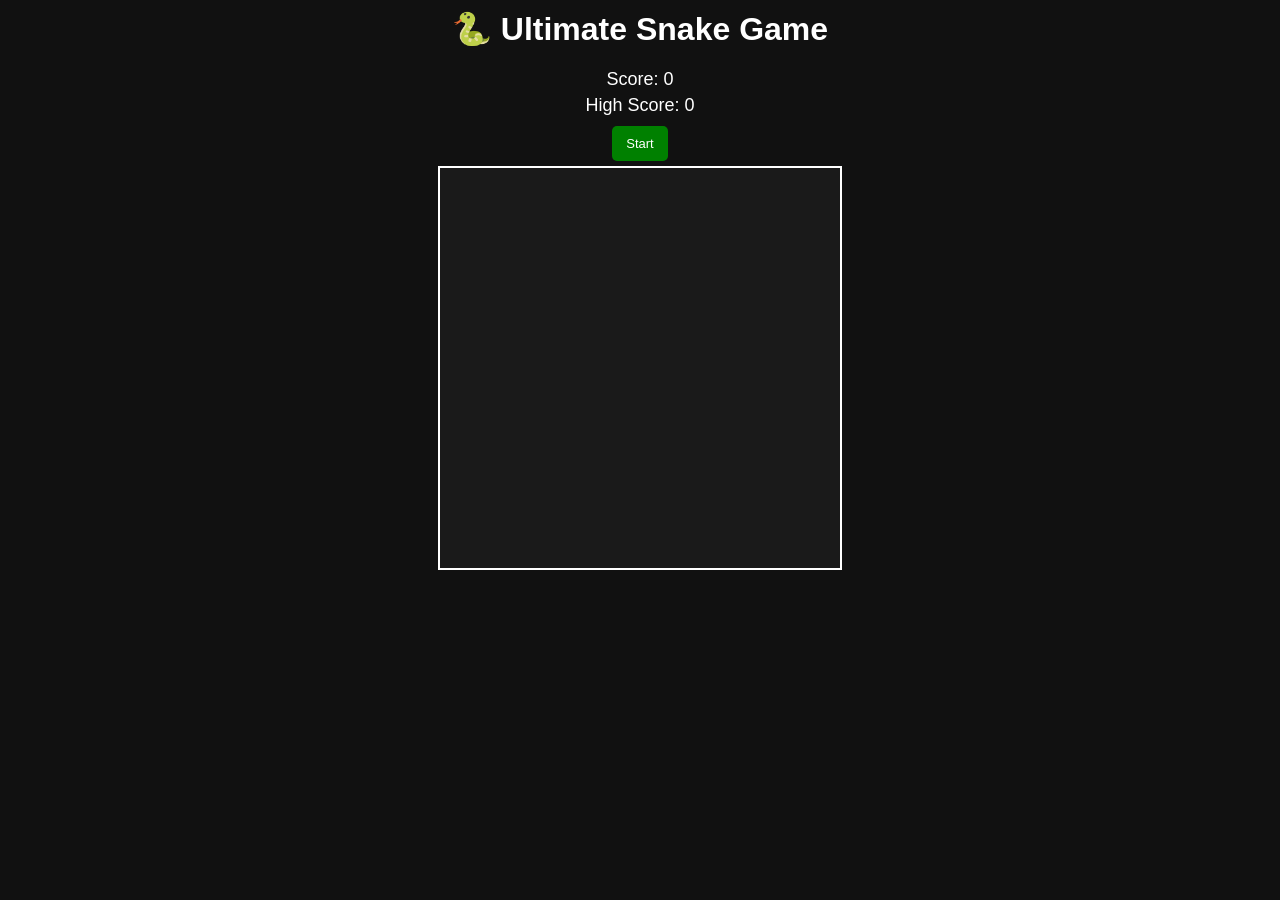
<file: ai.html>
<!DOCTYPE html>
<html lang="en">
<head>
<meta charset="UTF-8">
<title>Ultimate Snake Game</title>

<style>
  body {
    margin: 0;
    background: #111;
    color: white;
    text-align: center;
    font-family: Arial, sans-serif;
    overflow: hidden;
  }

  h1 { margin-top: 10px; }

  #score, #highScore {
    font-size: 18px;
    margin: 5px;
  }

  canvas {
    background: #1a1a1a;
    display: block;
    margin: 0 auto;
    border: 2px solid white;
  }

  button {
    margin: 5px;
    padding: 10px 14px;
    font-size: 13px;
    border: none;
    border-radius: 5px;
    cursor: pointer;
  }

  #startBtn { background: green; color: white; }
  #pauseBtn { background: orange; color: black; display: none; }
  #resumeBtn { background: #00bfff; color: white; display: none; }
  #restartBtn { background: red; color: white; display: none; }

  #gameOver, #pausedText, #immunityText {
    font-size: 20px;
    display: none;
  }
</style>
</head>

<body>

<h1>🐍 Ultimate Snake Game</h1>

<div id="score">Score: 0</div>
<div id="highScore">High Score: 0</div>

<button id="startBtn">Start</button>
<button id="pauseBtn">Pause</button>
<button id="resumeBtn">Resume</button>
<button id="restartBtn">Restart</button>

<canvas id="game" width="400" height="400"></canvas>

<div id="pausedText">Paused</div>
<div id="gameOver">Game Over!</div>
<div id="immunityText">🛡️ Immunity Active</div>

<script>
const canvas = document.getElementById("game");
const ctx = canvas.getContext("2d");

const grid = 20;

let snake, dx, dy;
let blueGem, goldGem;
let obstacles = [];

let score = 0;
let highScore = localStorage.getItem("snakeHigh") || 0;

let running = false;
let paused = false;

let speed = 100;
let loop;

let immune = false;
let skin = 0;

// ---------- INIT ----------
function initGame() {
  snake = [{x: 200, y: 200}];
  dx = grid;
  dy = 0;

  blueGem = randomPosition();
  goldGem = null;

  obstacles = [];

  score = 0;
  speed = 100;
  immune = false;

  running = true;
  paused = false;

  document.getElementById("score").innerText = "Score: 0";
  document.getElementById("highScore").innerText = "High Score: " + highScore;

  document.getElementById("gameOver").style.display = "none";
  document.getElementById("pausedText").style.display = "none";
  document.getElementById("immunityText").style.display = "none";
}

// ---------- HELPERS ----------
function randomPosition() {
  return {
    x: Math.floor(Math.random() * (canvas.width / grid)) * grid,
    y: Math.floor(Math.random() * (canvas.height / grid)) * grid
  };
}

function safeSpawn() {
  let p;
  do {
    p = randomPosition();
  } while (snake?.some(s => s.x === p.x && s.y === p.y));
  return p;
}

// ---------- DRAW GEM ----------
function drawBlueGem() {
  const x = blueGem.x + grid/2;
  const y = blueGem.y + grid/2;

  ctx.fillStyle = "#00e5ff";
  ctx.beginPath();
  ctx.moveTo(x, y - 8);
  ctx.lineTo(x + 8, y);
  ctx.lineTo(x, y + 8);
  ctx.lineTo(x - 8, y);
  ctx.closePath();
  ctx.fill();
}

function drawGoldGem() {
  if (!goldGem) return;

  const x = goldGem.x + grid/2;
  const y = goldGem.y + grid/2;

  ctx.fillStyle = "gold";
  ctx.beginPath();
  ctx.moveTo(x, y - 9);
  ctx.lineTo(x + 9, y);
  ctx.lineTo(x, y + 9);
  ctx.lineTo(x - 9, y);
  ctx.closePath();
  ctx.fill();
}

// ---------- OBSTACLES ----------
function addObstacle() {
  obstacles.push(safeSpawn());
}

function drawObstacles() {
  ctx.fillStyle = "#555";
  obstacles.forEach(o => {
    ctx.fillRect(o.x, o.y, grid, grid);
  });
}

// ---------- SNAKE ----------
function drawSnake() {
  snake.forEach((p, i) => {
    let color =
      skin === 0 ? (i === 0 ? "#00ff99" : "#00cc66") :
      skin === 1 ? (i === 0 ? "#ff4d4d" : "#b30000") :
      (i === 0 ? "#ffd700" : "#b8860b");

    ctx.fillStyle = color;
    ctx.beginPath();
    ctx.roundRect(p.x, p.y, grid, grid, 6);
    ctx.fill();
  });

  const head = snake[0];

  // eyes
  let ex1 = head.x + 5, ey1 = head.y + 5;
  let ex2 = head.x + 15, ey2 = head.y + 5;

  if (dx === grid) { ex1 = head.x + 12; ex2 = head.x + 12; }
  if (dx === -grid) { ex1 = head.x + 8; ex2 = head.x + 8; }
  if (dy === grid) { ey1 = head.y + 12; ey2 = head.y + 12; }
  if (dy === -grid) { ey1 = head.y + 8; ey2 = head.y + 8; }

  ctx.fillStyle = "white";
  ctx.beginPath();
  ctx.arc(ex1, ey1, 3, 0, Math.PI*2);
  ctx.arc(ex2, ey2, 3, 0, Math.PI*2);
  ctx.fill();

  ctx.fillStyle = "black";
  ctx.beginPath();
  ctx.arc(ex1, ey1, 1.5, 0, Math.PI*2);
  ctx.arc(ex2, ey2, 1.5, 0, Math.PI*2);
  ctx.fill();

  // tongue 👅
  ctx.strokeStyle = "red";
  ctx.lineWidth = 2;

  let tx = head.x + grid/2;
  let ty = head.y + grid/2;

  let tipX = tx, tipY = ty;
  if (dx === grid) tipX += 10;
  if (dx === -grid) tipX -= 10;
  if (dy === grid) tipY += 10;
  if (dy === -grid) tipY -= 10;

  ctx.beginPath();
  ctx.moveTo(tx, ty);
  ctx.lineTo(tipX, tipY);
  ctx.stroke();
}

// ---------- GAME LOGIC ----------
function updateDifficulty() {
  if (score % 10 === 0 && score > 0) {
    speed = Math.max(40, speed - 5);
    clearInterval(loop);
    loop = setInterval(step, speed);
  }

  if (score % 15 === 0 && score > 0) {
    addObstacle();
  }

  if (score % 20 === 0 && score > 0 && !goldGem) {
    goldGem = safeSpawn();
  }
}

function step() {
  if (!running || paused) return;

  ctx.clearRect(0,0,400,400);

  let head = {x: snake[0].x + dx, y: snake[0].y + dy};

  // wrap walls
  if (head.x < 0) head.x = canvas.width - grid;
  if (head.x >= canvas.width) head.x = 0;
  if (head.y < 0) head.y = canvas.height - grid;
  if (head.y >= canvas.height) head.y = 0;

  // collisions
  if (!immune) {
    for (let p of snake) {
      if (p.x === head.x && p.y === head.y) return endGame();
    }

    for (let o of obstacles) {
      if (o.x === head.x && o.y === head.y) return endGame();
    }
  }

  snake.unshift(head);

  let ate = false;

  // 💎 blue gem
  if (head.x === blueGem.x && head.y === blueGem.y) {
    score++;
    blueGem = safeSpawn();
    ate = true;
    updateDifficulty();
  }

  // 💛 gold gem
  if (goldGem && head.x === goldGem.x && head.y === goldGem.y) {
    score += 3;
    goldGem = null;
    ate = true;

    immune = true;
    document.getElementById("immunityText").style.display = "block";

    setTimeout(() => {
      immune = false;
      document.getElementById("immunityText").style.display = "none";
    }, 10000);
  }

  // 🐍 IMPORTANT: only shrink if NOT eating anything
  if (!ate) {
    snake.pop();
  }

  document.getElementById("score").innerText = "Score: " + score;

  drawBlueGem();
  drawGoldGem();
  drawObstacles();
  drawSnake();
}

// ---------- GAME CONTROL ----------
function startGame() {
  initGame();

  document.getElementById("startBtn").style.display = "none";
  document.getElementById("pauseBtn").style.display = "inline-block";
  document.getElementById("restartBtn").style.display = "none";

  clearInterval(loop);
  loop = setInterval(step, speed);
}

function pauseGame() {
  paused = true;
  document.getElementById("pausedText").style.display = "block";

  document.getElementById("pauseBtn").style.display = "none";
  document.getElementById("resumeBtn").style.display = "inline-block";
  document.getElementById("restartBtn").style.display = "inline-block";
}

function resumeGame() {
  paused = false;
  document.getElementById("pausedText").style.display = "none";

  document.getElementById("resumeBtn").style.display = "none";
  document.getElementById("pauseBtn").style.display = "inline-block";
  document.getElementById("restartBtn").style.display = "none";
}

function endGame() {
  running = false;
  clearInterval(loop);

  if (score > highScore) {
    highScore = score;
    localStorage.setItem("snakeHigh", highScore);
  }

  document.getElementById("gameOver").style.display = "block";
  document.getElementById("restartBtn").style.display = "inline-block";
}

function restartGame() {
  startGame();
}

// ---------- CONTROLS ----------
document.addEventListener("keydown", e => {
  if (!running || paused) return;

  if (e.key === "ArrowUp" && dy === 0) { dx = 0; dy = -grid; }
  else if (e.key === "ArrowDown" && dy === 0) { dx = 0; dy = grid; }
  else if (e.key === "ArrowLeft" && dx === 0) { dx = -grid; dy = 0; }
  else if (e.key === "ArrowRight" && dx === 0) { dx = grid; dy = 0; }
});

// swipe controls
let startX, startY;

canvas.addEventListener("touchstart", e => {
  startX = e.touches[0].clientX;
  startY = e.touches[0].clientY;
});

canvas.addEventListener("touchend", e => {
  let dxTouch = e.changedTouches[0].clientX - startX;
  let dyTouch = e.changedTouches[0].clientY - startY;

  if (Math.abs(dxTouch) > Math.abs(dyTouch)) {
    if (dxTouch > 0 && dx === 0) { dx = grid; dy = 0; }
    else if (dxTouch < 0 && dx === 0) { dx = -grid; dy = 0; }
  } else {
    if (dyTouch > 0 && dy === 0) { dx = 0; dy = grid; }
    else if (dyTouch < 0 && dy === 0) { dx = 0; dy = -grid; }
  }
});

// buttons
document.getElementById("startBtn").onclick = startGame;
document.getElementById("pauseBtn").onclick = pauseGame;
document.getElementById("resumeBtn").onclick = resumeGame;
document.getElementById("restartBtn").onclick = restartGame;

</script>

</body>
</html>
</file>
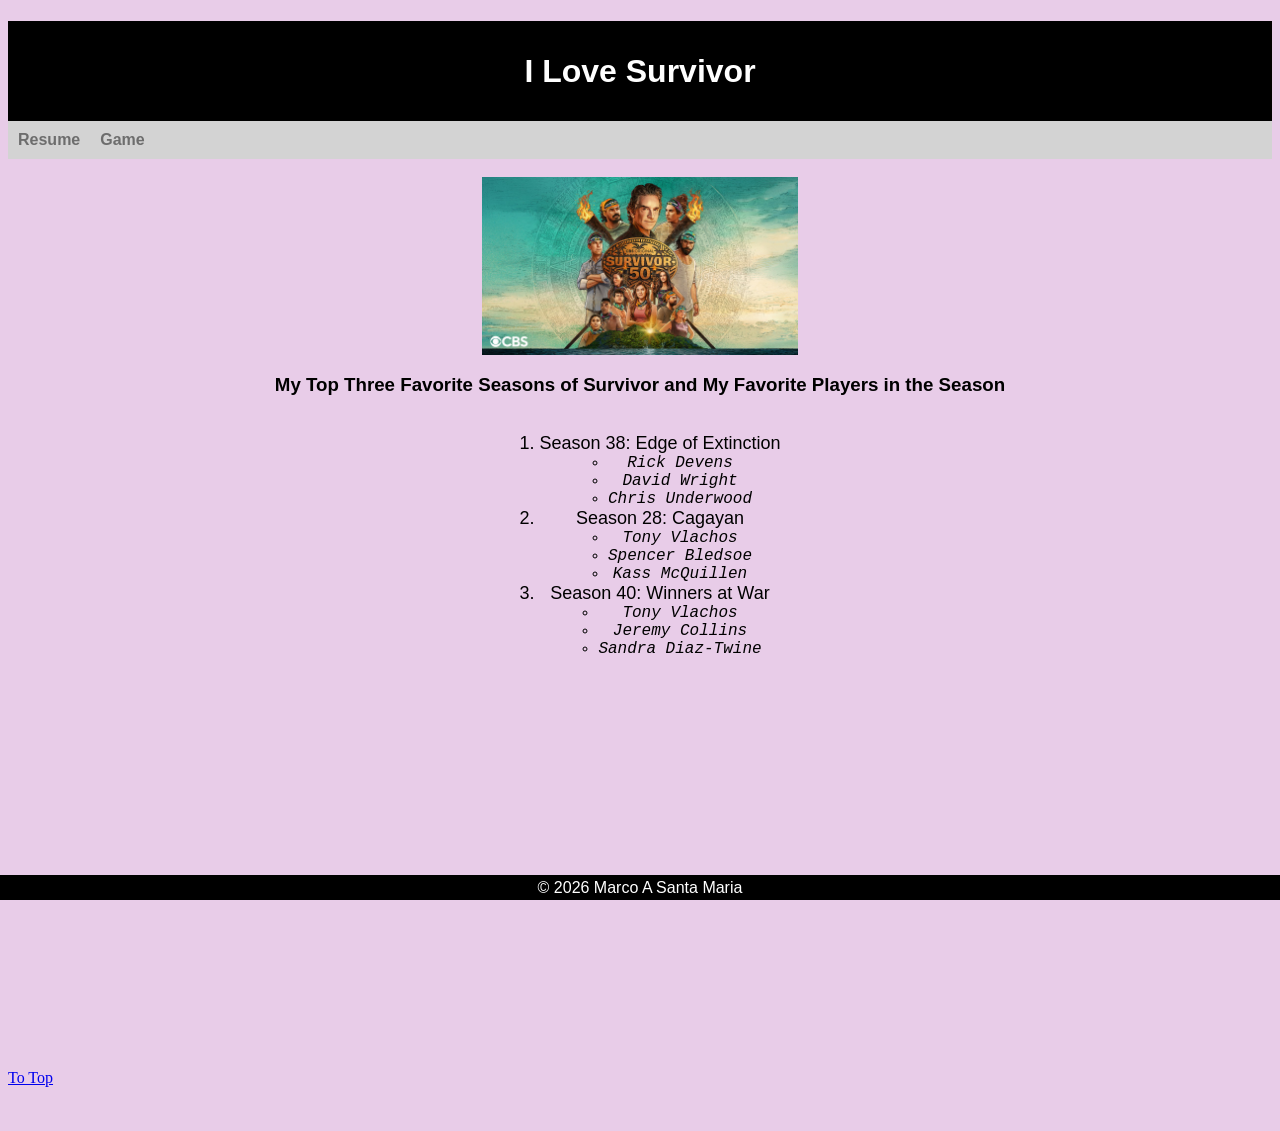
<file: fromScratch.html>
<!DOCTYPE html>
<html lang="en">
<head>
    <meta charset="UTF-8">
    <meta name="viewport" content="width=device-width, initial-scale=1.0">
    <title>Survivor Love</title>
    <link rel="stylesheet" type="text/css" href="css/fromStyles.css">
</head>
<body>
    <div class="common header">
        <h1 id="Top">I Love Survivor</h1>
    </div>
    <nav class="common">
        <a href="index.html">Resume</a>
        <a href="ai.html">Game</a>
    </nav>
    <br>
    <img src="assets/img/Survivor50.jpeg" alt="Survivor">
    <div class="common mainbody">
       <h3>My Top Three Favorite Seasons of Survivor and My Favorite Players in the Season</h3>
        <ol class="ol">
             <li>Season 38: Edge of Extinction</li>
                <ul class="ul">
                    <li>Rick Devens</li>
                    <li>David Wright</li>
                    <li>Chris Underwood</li>
                </ul>
            <li>Season 28: Cagayan</li>
                <ul class="ul">
                    <li>Tony Vlachos</li>
                    <li>Spencer Bledsoe</li>
                    <li>Kass McQuillen</li>
                </ul>
            <li>Season 40: Winners at War</li>
                <ul class="ul">
                    <li>Tony Vlachos</li>
                    <li>Jeremy Collins</li>
                    <li>Sandra Diaz-Twine</li>
                </ul>
       </ol>
    </div>
    <div class="video">
    <iframe width="560" height="315" src="https://www.youtube.com/embed/CjCKfy8XF9g?si=XqwkVtNqwYeqbK-i" title="YouTube video player" frameborder="0" allow="accelerometer; autoplay; clipboard-write; encrypted-media; gyroscope; picture-in-picture; web-share" referrerpolicy="strict-origin-when-cross-origin" allowfullscreen></iframe>
    </div>
    <br>
        <div class='tableauPlaceholder' id='viz1776743682572' style='position: relative'>
            <noscript><a href='#'><img alt='Overview ' src='https:&#47;&#47;public.tableau.com&#47;static&#47;images&#47;Su&#47;SurvivorDashboard_16748505224610&#47;Overview&#47;1_rss.png' style='border: none' />
            </a></noscript><object class='tableauViz'  style='display:none;'>
                <param name='host_url' value='https%3A%2F%2Fpublic.tableau.com%2F' /> <param name='embed_code_version' value='3' /> <param name='path' value='views&#47;SurvivorDashboard_16748505224610&#47;Overview?:language=en-US&amp;:embed=true&amp;:sid=&amp;:redirect=auth' /> <param name='toolbar' value='yes' /><param name='static_image' value='https:&#47;&#47;public.tableau.com&#47;static&#47;images&#47;Su&#47;SurvivorDashboard_16748505224610&#47;Overview&#47;1.png' /> <param name='animate_transition' value='yes' /><param name='display_static_image' value='yes' /><param name='display_spinner' value='yes' /><param name='display_overlay' value='yes' /><param name='display_count' value='yes' /><param name='language' value='en-US' /></object>
        </div>                <script type='text/javascript'>                    var divElement = document.getElementById('viz1776743682572');                    var vizElement = divElement.getElementsByTagName('object')[0];                    if ( divElement.offsetWidth > 800 ) { vizElement.style.width='100%';vizElement.style.height='927px';} else if ( divElement.offsetWidth > 500 ) { vizElement.style.width='1600px';vizElement.style.height='927px';} else { vizElement.style.width='100%';vizElement.style.height='2477px';}                     var scriptElement = document.createElement('script');                    scriptElement.src = 'https://public.tableau.com/javascripts/api/viz_v1.js';                    vizElement.parentNode.insertBefore(scriptElement, vizElement);                </script>
        <br><br>
<a href="#Top">To Top</a>
<br><br><br>
    <div class="common footer">
        &copy; 2026 Marco A Santa Maria
    </div>
</body>
</html>
</file>
<file: css/fromStyles.css>
.header{
    background-color: black;
    color: white;
    height: 100px;
    line-height: 100px;
}

.mainbody{
    background-color: rgb(232, 204, 232);
    margin: auto;
}

img{
    display: block;
    margin-left: auto;
    margin-right: auto;
    width: 25%;
}

.footer{
    background-color: black;
    color: white;
   height: 25px;
   line-height: 25px;
   position: fixed;
   bottom: 0px;
   left: 0px;
   right: 0px;
}

.common{
    text-align: center;
    font-family: 'Segoe UI', Tahoma, Geneva, Verdana, sans-serif;
}

nav{
    background-color: lightgrey;
    padding: 0px;
    overflow: hidden;
}

nav a{
    float: left;
    padding: 10px;
    color: rgb(109, 109, 109);
    text-decoration: none;
    font-size: 16px;
    font-weight: bold;
}

nav a:hover{
    background-color: rgb(232, 226, 226);
}

.ul{
    font-style: italic;
    font-family: 'Courier New', Courier, monospace;
    font-size: 16px;
    display: inline-block;
}

.ol{
    font-family: 'Segoe UI', Tahoma, Geneva, Verdana, sans-serif;
    font-size: 18px;
    display: inline-block;
}

body{
    background-color: rgb(232, 204, 232);
}

.video {
  text-align: center;
  margin-top: 20px;
}

.tableauPlaceholder{
width: 100%;
}
</file>
